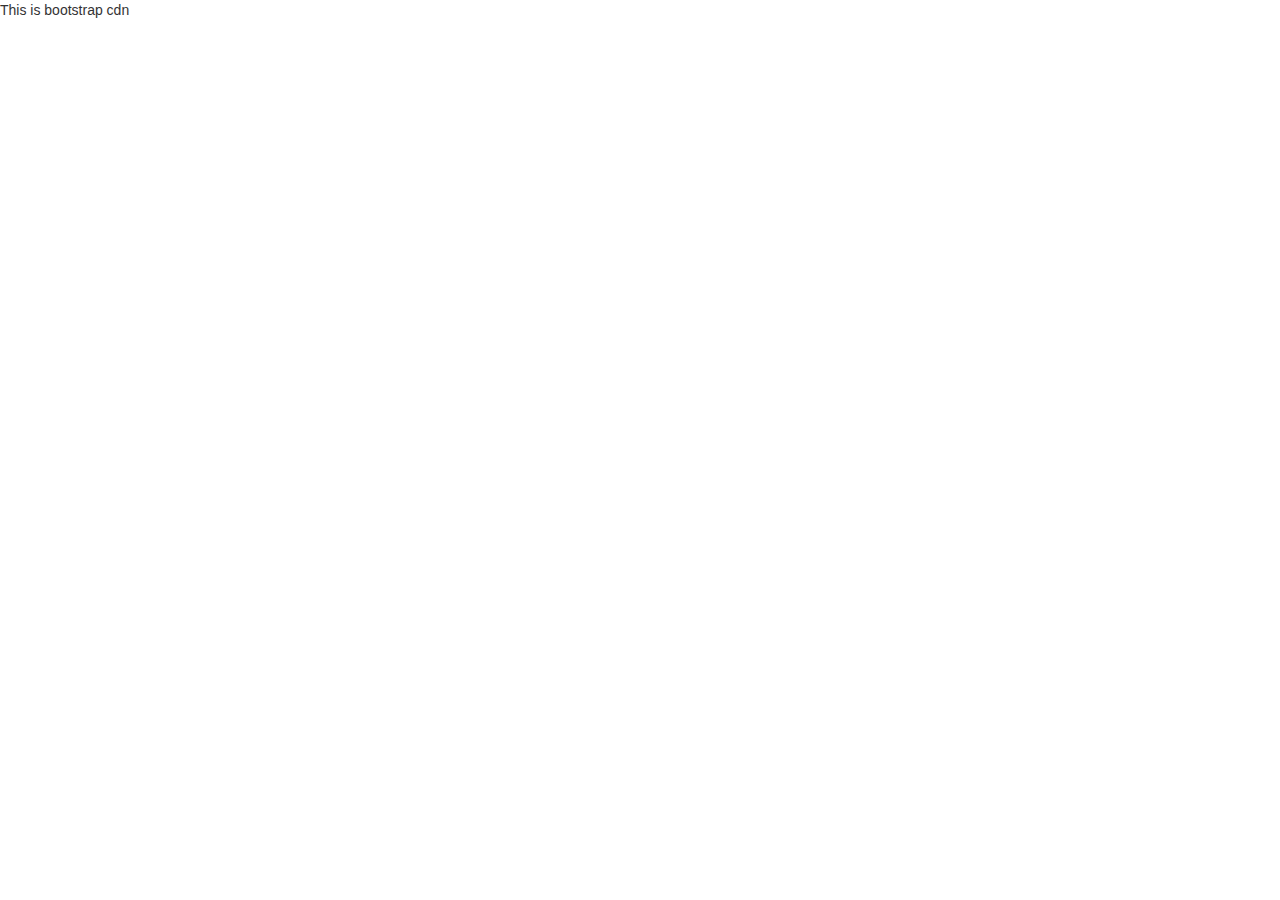
<file: bootstrap.cdn.html>
<!DOCTYPE html>
<html>
<head>
<title>Bootstrap CDN</title>
<link rel="stylesheet" href="https://maxcdn.bootstrapcdn.com/bootstrap/3.3.7/css/bootstrap.min.css" integrity="sha384-BVYiiSIFeK1dGmJRAkycuHAHRg32OmUcww7on3RYdg4Va+PmSTsz/K68vbdEjh4u" crossorigin="anonymous">
</head>
<body>

  This is bootstrap cdn
</body>
</html>
</file>
